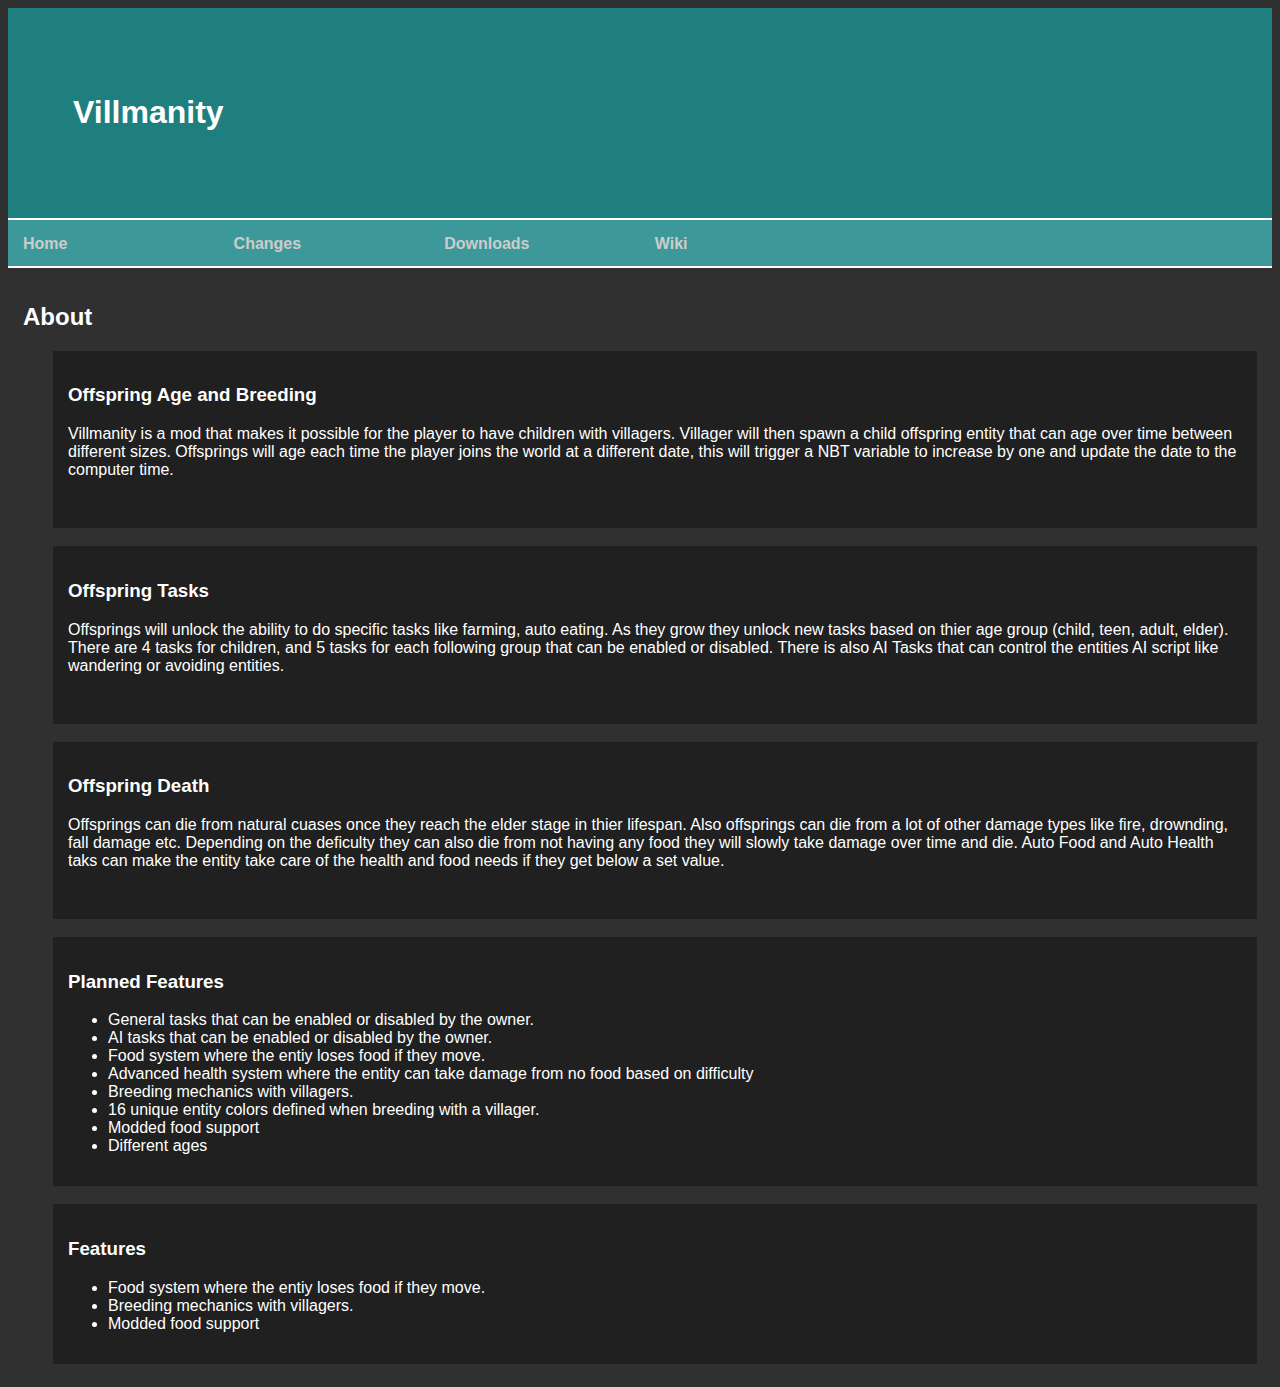
<file: Website/index.html>
<!DOCTYPE html>
<html>
<meta name="viewport" content="width=device-width, initial-scale=1">
<link rel="stylesheet" href="rwd.css">
<link rel="stylesheet" href="styles.css">
<body>

<!-- Header -->
<div class="row header">
  <div class="col-12 col-s-12"><h1>Villmanity</h1></div>
</div>

<!-- Navigation -->
<div class="row nav">
  <a class="button" href="index.html"><div class="col-2 col-s-12 nav">Home</div></a>
  <a class="button" href="changes.html"><div class="col-2 col-s-12 nav">Changes</div></a>
  <a class="button" href="downloads.html"><div class="col-2 col-s-12 nav">Downloads</div></a>
  <a class="button" href="wiki.html"><div class="col-2 col-s-12 nav">Wiki</div></a>
  <div class="col-4 col-s-12 emptynav"></div>
</div>

<!-- Article -->
<div class="row">
  <div class="col-12 col-s-12 article">
    <h2>About</h2>
      <cindent class="box">
        <h3>Offspring Age and Breeding</h3>
        <p>
          Villmanity is a mod that makes it possible for the player to have children with villagers. 
          Villager will then spawn a child offspring entity that can age over time between different sizes.
          Offsprings will age each time the player joins the world at a different date, 
          this will trigger a NBT variable to increase by one and update the date to the computer time.<br><br>       
        </p>
      </cindent><br>
      
      <cindent class="box">
        <h3>Offspring Tasks</h3>
        <p>
          Offsprings will unlock the ability to do specific tasks like farming, auto eating.
          As they grow they unlock new tasks based on thier age group (child, teen, adult, elder).
          There are 4 tasks for children, and 5 tasks for each following group that can be enabled or disabled.
          There is also AI Tasks that can control the entities AI script like wandering or avoiding entities.<br><br>       
        </p>
      </cindent><br>
      
      <cindent class="box">
        <h3>Offspring Death</h3>
        <p>
          Offsprings can die from natural cuases once they reach the elder stage in thier lifespan.
          Also offsprings can die from a lot of other damage types like fire, drownding, fall damage etc.
          Depending on the deficulty they can also die from not having any food they will slowly take damage over time and die.
          Auto Food and Auto Health taks can make the entity take care of the health and food needs if they get below a set value.<br><br>       
        </p>
      </cindent><br>
      
      <cindent class="box">
        <h3>Planned Features</h3>
        <ul>
          <li>General tasks that can be enabled or disabled by the owner.</li>
          <li>AI tasks that can be enabled or disabled by the owner.</li>
          <li>Food system where the entiy loses food if they move.</li>
          <li>Advanced health system where the entity can take damage from no food based on difficulty</li>
          <li>Breeding mechanics with villagers.</li>
          <li>16 unique entity colors defined when breeding with a villager.</li>
          <li>Modded food support</li>
          <li>Different ages</li>
        </ul>
      </cindent><br>
      
      <cindent class="box">
        <h3>Features</h3>
        <ul>
          <li>Food system where the entiy loses food if they move.</li>
          <li>Breeding mechanics with villagers.</li>
          <li>Modded food support</li>
        </ul>
      </cindent>
  </div>
</div>

</body>
</html>
</file>
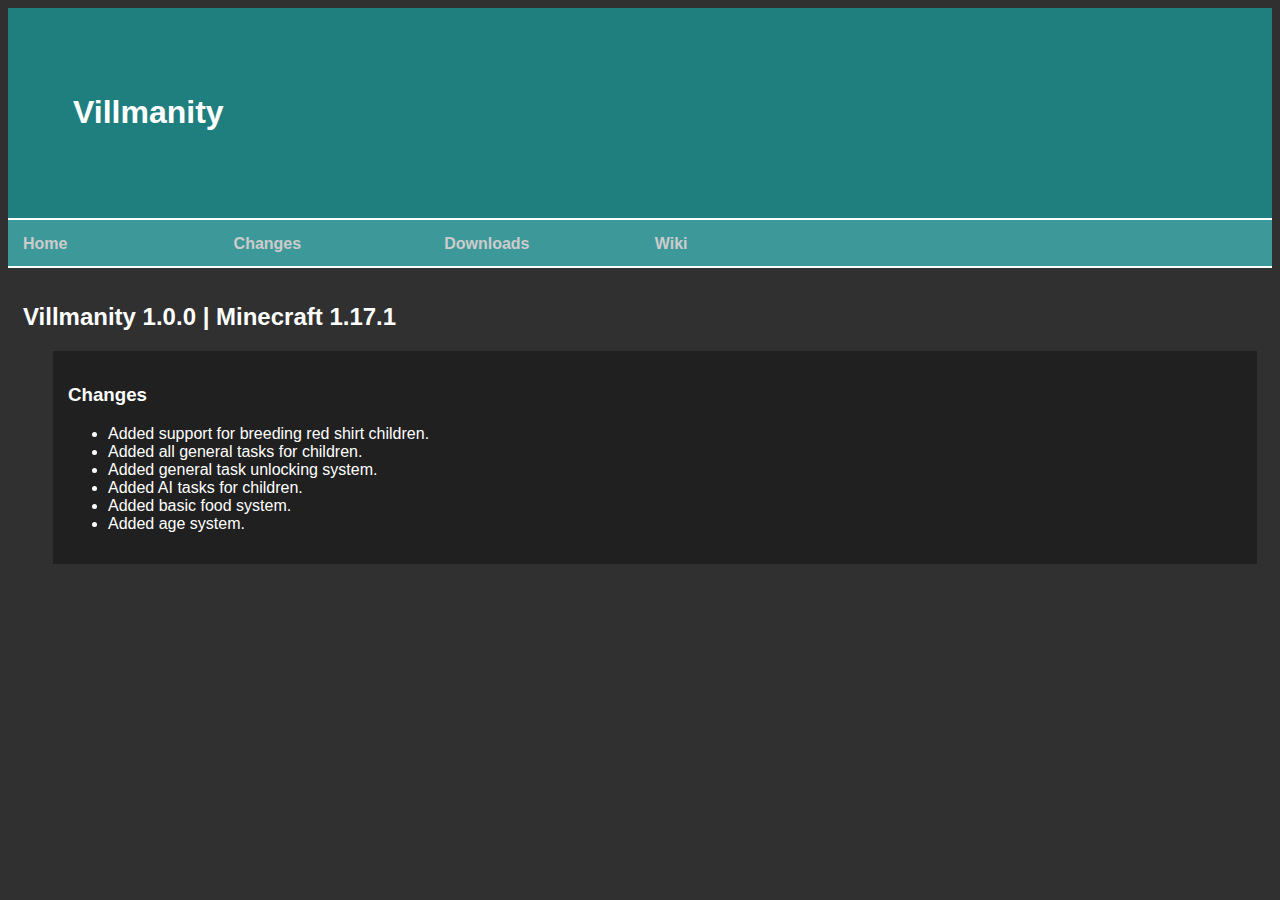
<file: Website/changes.html>
<!DOCTYPE html>
<html>
<meta name="viewport" content="width=device-width, initial-scale=1">
<link rel="stylesheet" href="rwd.css">
<link rel="stylesheet" href="styles.css">
<body>

<!-- Header -->
<div class="row header">
  <div class="col-12 col-s-12"><h1>Villmanity</h1></div>
</div>

<!-- Navigation -->
<div class="row nav">
  <a class="button" href="index.html"><div class="col-2 col-s-12 nav">Home</div></a>
  <a class="button" href="changes.html"><div class="col-2 col-s-12 nav">Changes</div></a>
  <a class="button" href="downloads.html"><div class="col-2 col-s-12 nav">Downloads</div></a>
  <a class="button" href="wiki.html"><div class="col-2 col-s-12 nav">Wiki</div></a>
  <div class="col-4 col-s-12 emptynav"></div>
</div>

<!-- Article -->
<div class="row">
  <div class="col-12 col-s-12 article">
    <h2>Villmanity 1.0.0 | Minecraft 1.17.1</h2>
      <cindent class="box">
        <h3>Changes</h3>
        <ul>
          <li>Added support for breeding red shirt children.</li>
          <li>Added all general tasks for children.</li>
          <li>Added general task unlocking system.</li>
          <li>Added AI tasks for children.</li>
          <li>Added basic food system.</li>
          <li>Added age system.</li>          
        </ul>
      </cindent>
  </div>
</div>

</body>
</html>
</file>
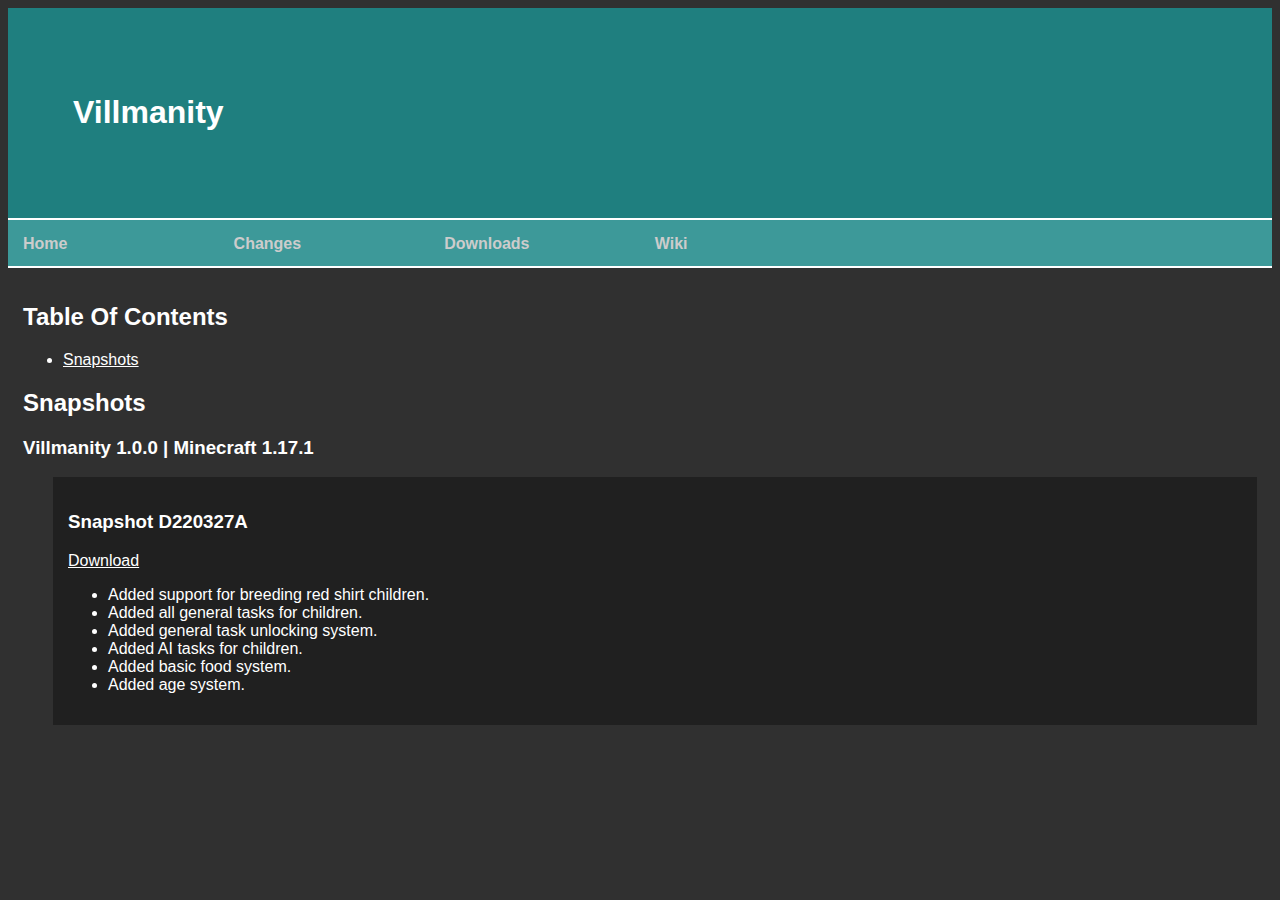
<file: Website/downloads.html>
<!DOCTYPE html>
<html>
<meta name="viewport" content="width=device-width, initial-scale=1">
<link rel="stylesheet" href="rwd.css">
<link rel="stylesheet" href="styles.css">
<body>

<!-- Header -->
<div class="row header">
  <div class="col-12 col-s-12"><h1>Villmanity</h1></div>
</div>

<!-- Navigation -->
<div class="row nav">
  <a class="button" href="index.html"><div class="col-2 col-s-12 nav">Home</div></a>
  <a class="button" href="changes.html"><div class="col-2 col-s-12 nav">Changes</div></a>
  <a class="button" href="downloads.html"><div class="col-2 col-s-12 nav">Downloads</div></a>
  <a class="button" href="wiki.html"><div class="col-2 col-s-12 nav">Wiki</div></a>
  <div class="col-4 col-s-12 emptynav"></div>
</div>

<!-- Article -->
<div class="row">
  <div class="col-12 col-s-12 article">
    <h2 id="toc">Table Of Contents</h2>
      <ul>
        <li><a href="#snapshots">Snapshots</a></li>
      </ul>
    <h2 id="snapshots">Snapshots</h2>
    <h3>Villmanity 1.0.0 | Minecraft 1.17.1</h3>
      <cindent class="box">
        <h3>Snapshot D220327A</h3>
        <a href="https://github.com/Villmanity/Villmanity.github.io/raw/main/Downloads/1.17.1/1.0.0/Villmanity_1.17.1_D220327A.zip">Download</a>
        <ul>
          <li>Added support for breeding red shirt children.</li>
          <li>Added all general tasks for children.</li>
          <li>Added general task unlocking system.</li>
          <li>Added AI tasks for children.</li>
          <li>Added basic food system.</li>
          <li>Added age system.</li>          
        </ul>
      </cindent>
  </div>
</div>

</body>
</html>
</file>
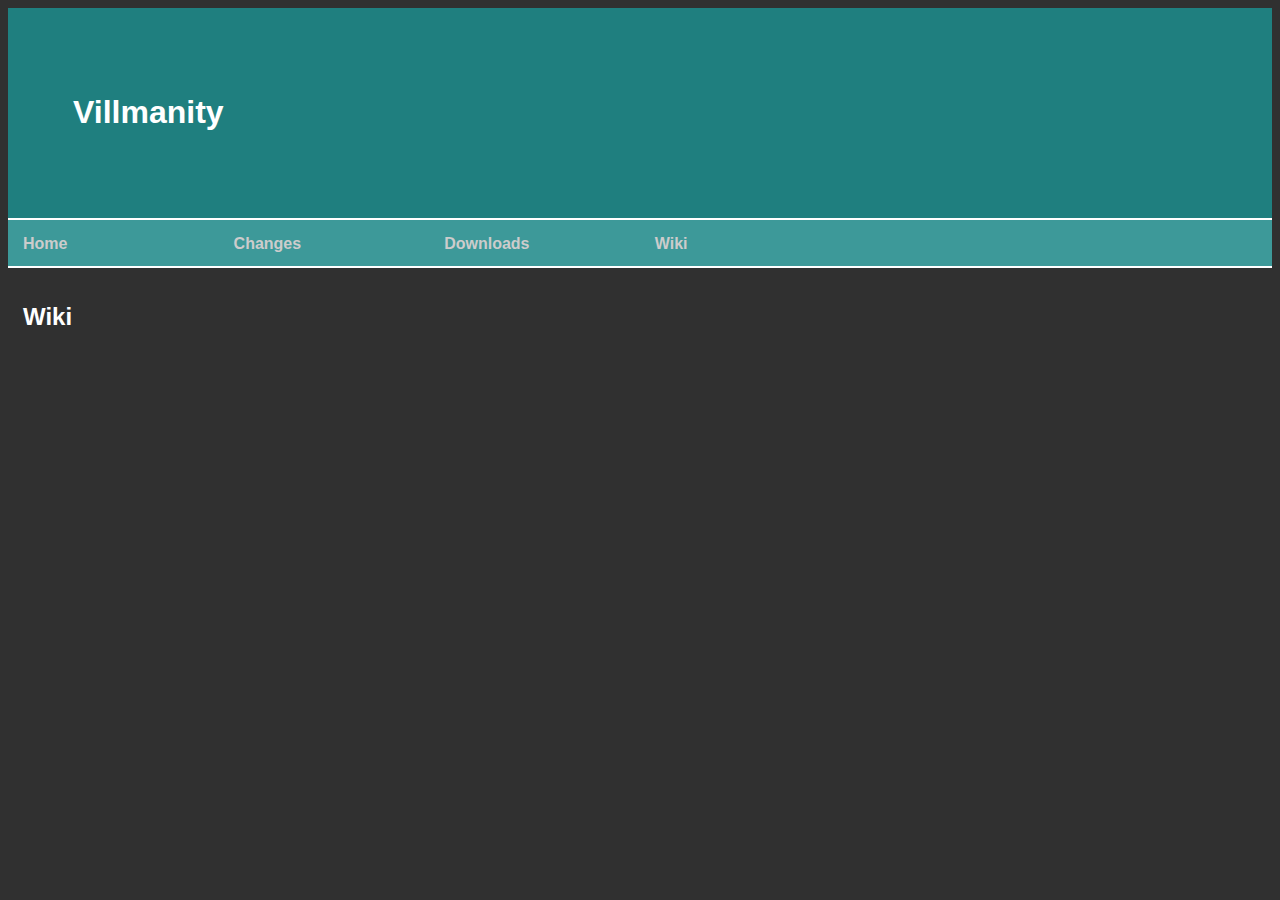
<file: Website/wiki.html>
<!DOCTYPE html>
<html>
<meta name="viewport" content="width=device-width, initial-scale=1">
<link rel="stylesheet" href="rwd.css">
<link rel="stylesheet" href="styles.css">
<body>

<!-- Header -->
<div class="row header">
  <div class="col-12 col-s-12"><h1>Villmanity</h1></div>
</div>

<!-- Navigation -->
<div class="row nav">
  <a class="button" href="index.html"><div class="col-2 col-s-12 nav">Home</div></a>
  <a class="button" href="changes.html"><div class="col-2 col-s-12 nav">Changes</div></a>
  <a class="button" href="downloads.html"><div class="col-2 col-s-12 nav">Downloads</div></a>
  <a class="button" href="wiki.html"><div class="col-2 col-s-12 nav">Wiki</div></a>
  <div class="col-4 col-s-12 emptynav"></div>
</div>

<!-- Article -->
<div class="row">
  <div class="col-12 col-s-12 article">
    <h2 id="toc">Wiki</h2>
  </div>
</div>

</body>
</html>
</file>
<file: Website/rwd.css>
* {box-sizing: border-box;}

/* For mobile phones: */
[class*="col-"] {
  width: 100%;
}
.emptynav {display: none;}

/* For tablets: */
@media only screen and (min-width: 600px) {
  .col-s-1 {width: 8.33%;}
  .col-s-2 {width: 16.66%;}
  .col-s-3 {width: 25%;}
  .col-s-4 {width: 33.33%;}
  .col-s-5 {width: 41.66%;}
  .col-s-6 {width: 50%;}
  .col-s-7 {width: 58.33%;}
  .col-s-8 {width: 66.66%;}
  .col-s-9 {width: 75%;}
  .col-s-10 {width: 83.33%;}
  .col-s-11 {width: 91.66%;}
  .col-s-12 {width: 100%;}
  .emptynav {display: none;}
}

/* For desktop: */
@media only screen and (min-width: 768px) {
  .col-1 {width: 8.33%;}
  .col-2 {width: 16.66%;}
  .col-3 {width: 25%;}
  .col-4 {width: 33.33%;}
  .col-5 {width: 41.66%;}
  .col-6 {width: 50%;}
  .col-7 {width: 58.33%;}
  .col-8 {width: 66.66%;}
  .col-9 {width: 75%;}
  .col-10 {width: 83.33%;}
  .col-11 {width: 91.66%;}
  .col-12 {width: 100%;}
  .emptynav {display: table;}
}

[class*="col-"] {
  float: left;
  padding: 15px;
}

.row::after {
  content: "";
  clear: both;
  display: table;
}
</file>
<file: Website/styles.css>
* {
  font-family: Arial, Helvetica, sans-serif;
}

body {background-color: #303030;}

.top {margin-top:15px;}

p, a, h1, h2, h3, h3, h4, h5, h6, li, td{color: #ffffff;}

/* Header: */
.header {background-color: #1F7F7F; padding: 50px 50px 50px 50px; border-bottom: 2px solid white;}
.header h1 {color: #ffffff;}

/* Navigation: */
.nav {background-color: #3D9999;}
.emptynav {background-color: #3D9999; height:48px; border-bottom: 2px solid white;}
a .nav{color: #cccccc; height:3em; font-weight: bold; border-bottom: 2px solid white;}
a .nav:hover {color: #ffffff; background-color: #6BB2B2;}
cindent {display: block; margin-left:30px;}
cindent.box {background-color: rgba(0, 0, 0, 0.333); padding:15px;}
</file>
